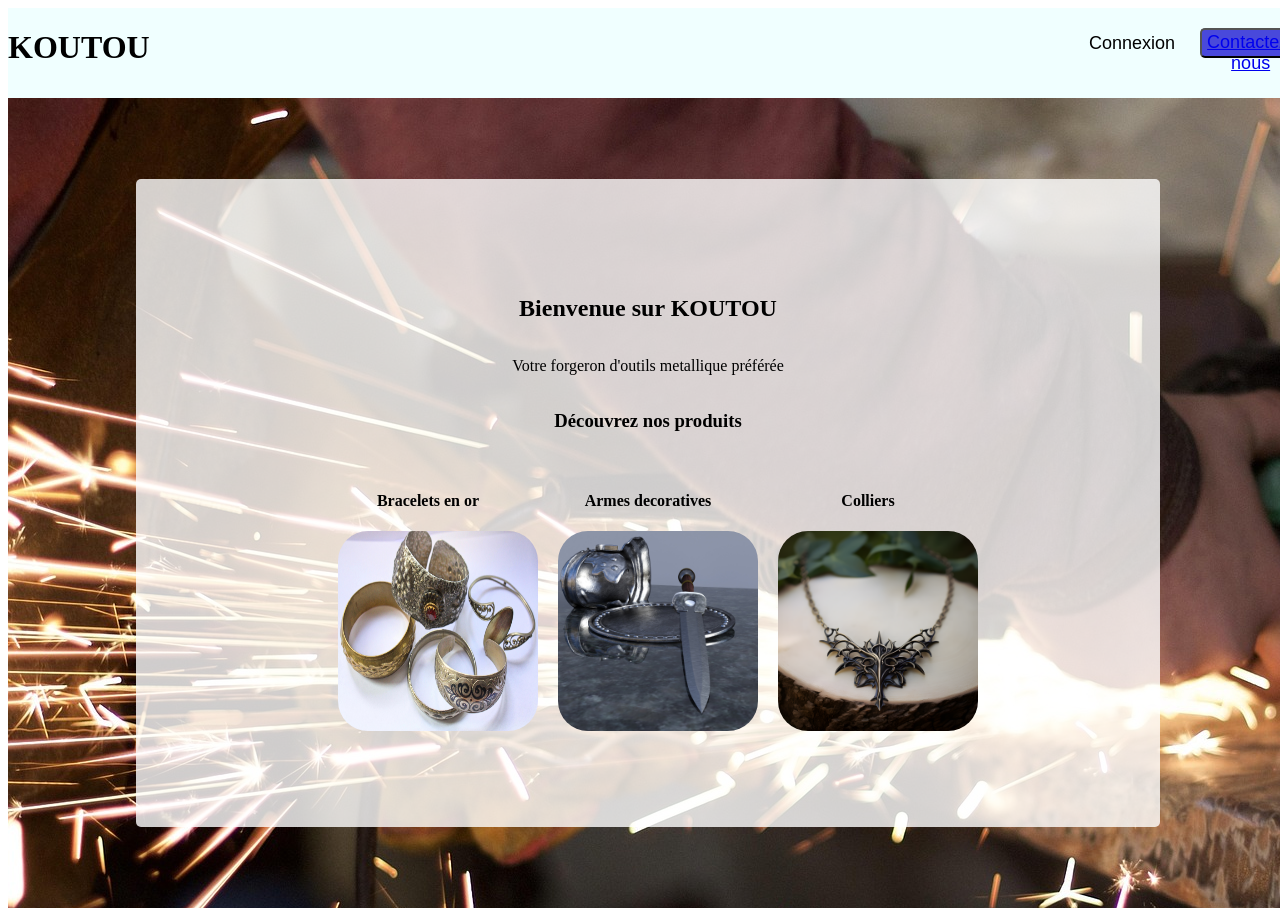
<file: index.html>
<!DOCTYPE html>
<html lang="en">
    <head>
        <meta charset="UTF-8"/>
        <meta name="viewport" content="width=device-width, initial-scale=1.0" />
        <title>Document</title>
        <link rel="stylesheet" href="style.css" />
    </head>
    <body>
        <header>
            <h1>KOUTOU</h1>
            <button class="btn">Connexion</button>
            <button class="btn2" ><a href="contact.html">Contactez-nous</a></button>
        </header>
        <div class="backg">
            <div class="cont">
                <h2>Bienvenue sur KOUTOU</h2>
                <p>Votre forgeron d'outils metallique préférée</p>
                <h3>Découvrez nos produits</h3>
                <div class="prod">
                    <div class="prod1">
                        <h4>Bracelets en or</h4>
                        <img src="img1.jpg" alt="Image 1" />
                    </div>
                    <div class="prod2">
                        <h4>Armes decoratives</h4>
                        <img src="img2.jpg" alt="Image 2" />
                    </div>
                    <div class="prod3">
                        <h4>Colliers</h4>
                        <img src="img3.png" alt="Image 3" />
                    </div>
                </div>
            </div>
        </div>
    </body>
</html>
</file>
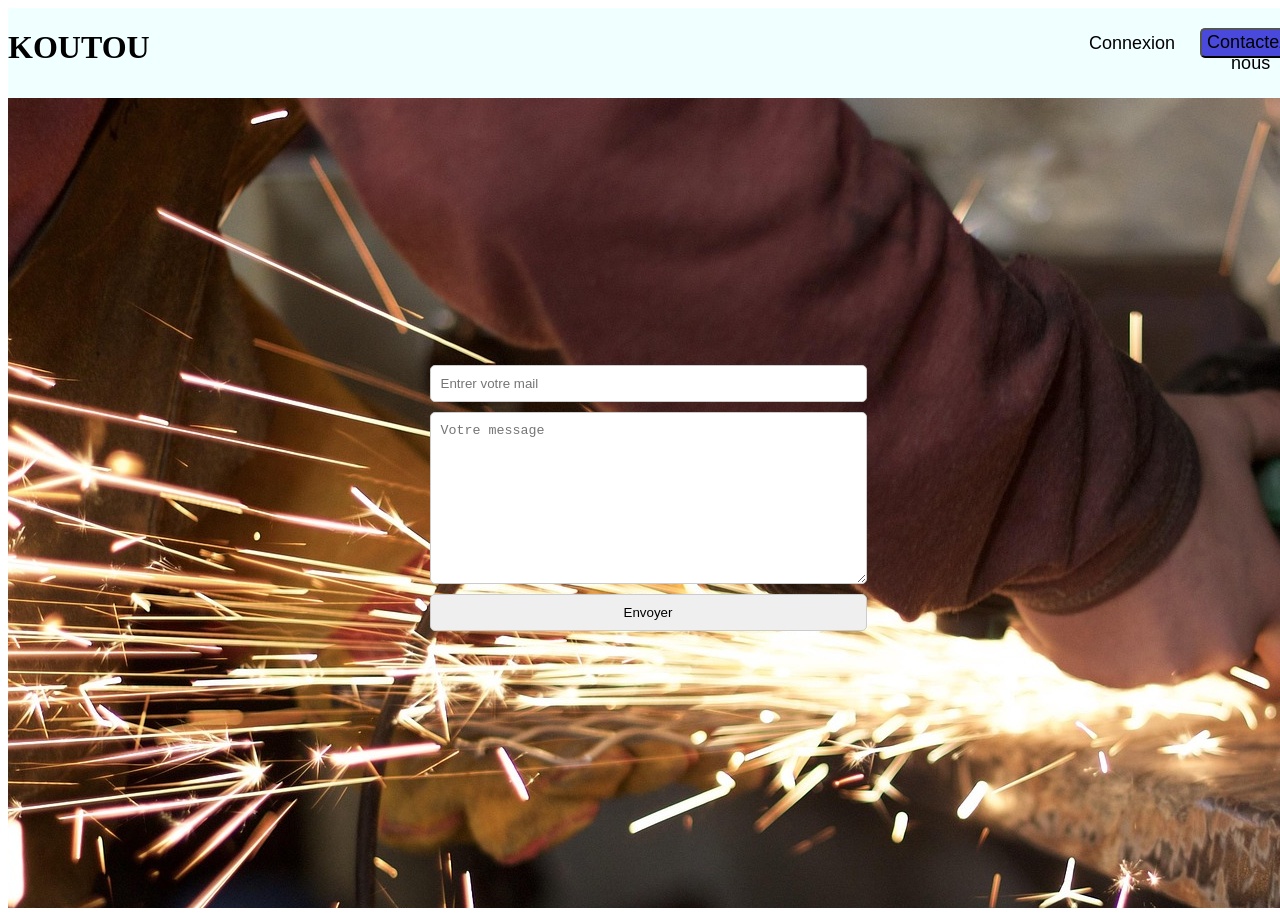
<file: contact.html>
<!DOCTYPE html>
<html lang="en">
    <head>
        <meta charset="UTF-8"/>
        <meta name="viewport" content="width=device-width, initial-scale=1.0" />
        <title>Document</title>
        <link rel="stylesheet" href="style.css" />
    </head>
    <body>
        <header>
            <h1>KOUTOU</h1>
            <button class="btn">Connexion</button>
            <button class="btn2">Contactez-nous</button>
        </header>
        <div class="backg2">
            <form action="contact.html">
                <input type="email" placeholder="Entrer votre mail" required/>
                <textarea placeholder="Votre message" rows="10" cols="50" required></textarea>
                <input type="submit" value="Envoyer" />
            </form>
        </div>
    </body>
</html>
</file>
<file: style.css>
header
{
    background-color: azure;
    width: 100vw;
    height: 10vh;
    display: flex;
    flex-direction: row;
}
.backg
{
    background-image: url("bg.jpg");
    width: 100vw;
    height: 90vh;
    display: flex;
    flex-direction: column;
}
.btn2
{
    background-color: rgb(73, 73, 219);
    border-radius: 5px;
    padding: 2px 5px;
    font-size: large;
    margin-left: 20px;
    cursor: pointer;
    height: 30px;
    margin-top: 20px;
    
}
.btn
{
    background-color: azure;
    border: none;
    border-radius: 5px;
    padding: 2px 5px;
    margin-left: 73vw;
    cursor: pointer;
    height: 30px;
    font-size: large;
    margin-top: 20px;
}
.prod
{
    display: flex;
    flex-direction: row;
    justify-content: space-around;
    margin-top: 20px;
}
.cont
{
    background-color: rgba(255, 255, 255, 0.8);
    width: 80%;
    height: 80%;
    margin: auto;
    display: flex;
    flex-direction: column;
    align-items: center;
    justify-content: center;
    border-radius: 5px;
}
img
{
    width: 200px;
    height: 200px;
    margin-left: 20px;
    border-radius: 30px;
}
.prod1, .prod2, .prod3
{
    display: flex;
    flex-direction: column;
    justify-content: center;
    align-items: center;
}
img:hover
{
    transform: scale(1.1);
    transition: transform 0.3s ease;
}
.btn2:hover
{
    background-color: rgb(92, 159, 176);
    transition: transform 0.3s ease;
}
@media(max-width: 600px)
{
    .prod
    {
        flex-direction: column;
        align-items: center;
    }
    img{
        margin-bottom: 20px;
        height: 80px;
        width: 80px;
    }
    
}
.backg2
{
    background-image: url("bg.jpg");
    width: 100vw;
    height: 90vh;
    display: flex;
    flex-direction: column;
    justify-content: center;
    align-items: center;
}
form
{
    display: flex;
    flex-direction: column;
}
input, textarea
{
    margin-bottom: 10px;
    padding: 10px;
    border-radius: 5px;
    border: 1px solid #ccc;
}
</file>
